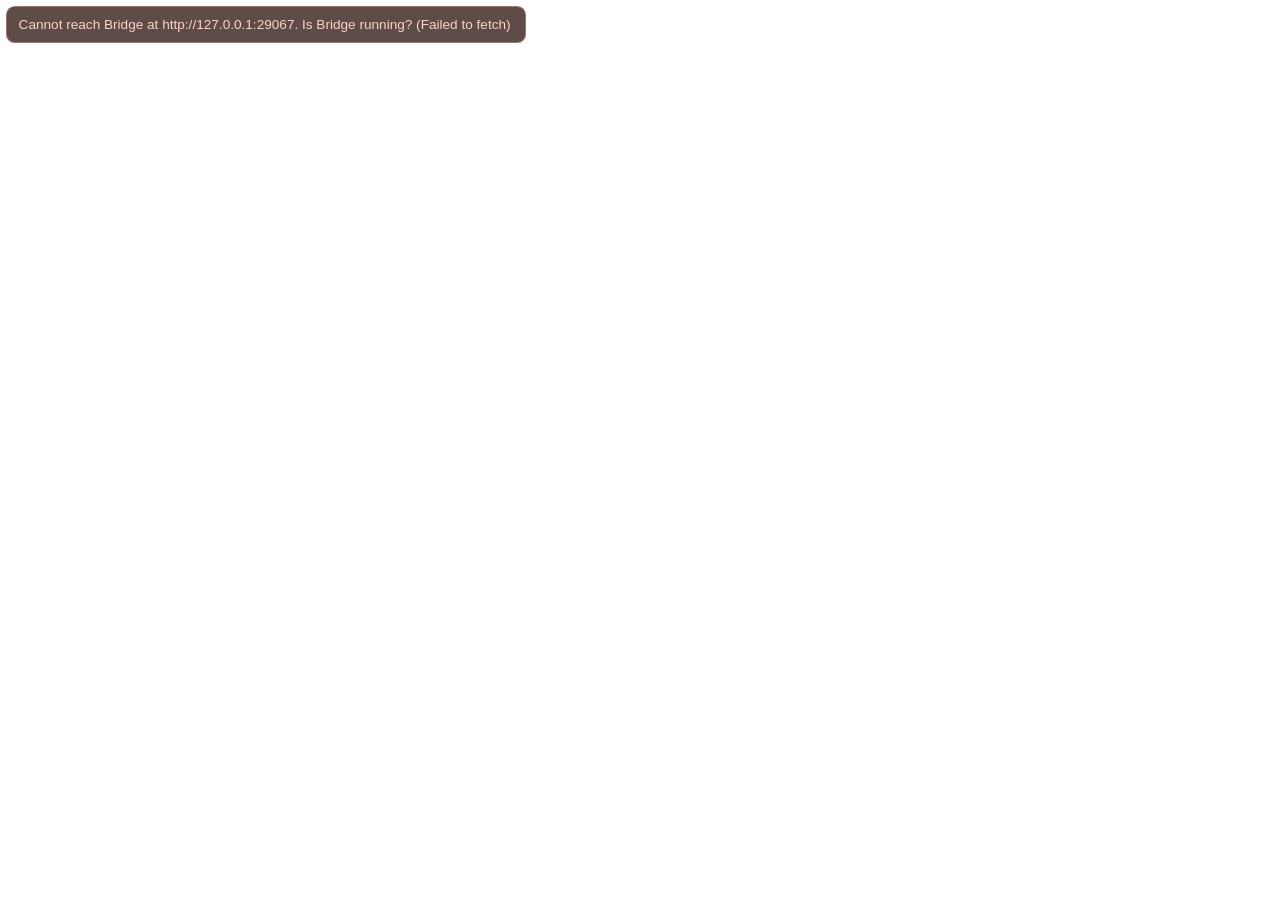
<file: src/kinkajou_bridge/ui/overlays/bar/index.html>
<!DOCTYPE html>
<html lang="en">
<head>
  <meta charset="utf-8" />
  <meta name="viewport" content="width=device-width, initial-scale=1" />
  <title>Kinkajou Bridge — Bar</title>
  <script>
    (function () {
      var t = (new URLSearchParams(location.search).get("theme") || "dark").toLowerCase();
      document.documentElement.dataset.theme = t === "light" ? "light" : "dark";
    })();
  </script>
  <link rel="stylesheet" href="./overlay.css" />
</head>
<body>
  <div id="root" class="strip" hidden data-state="unknown">
    <div class="bar" aria-hidden="true">
      <div id="fill" class="fill"></div>
      <div class="bar-meta">
        <span id="layers">—</span>
        <span id="pct">—</span>
        <span id="remaining">—</span>
      </div>
    </div>
  </div>
  <div id="error" class="error" hidden></div>
  <script src="../_shared/bridge-client.js"></script>
  <script src="./overlay.js"></script>
</body>
</html>
</file>
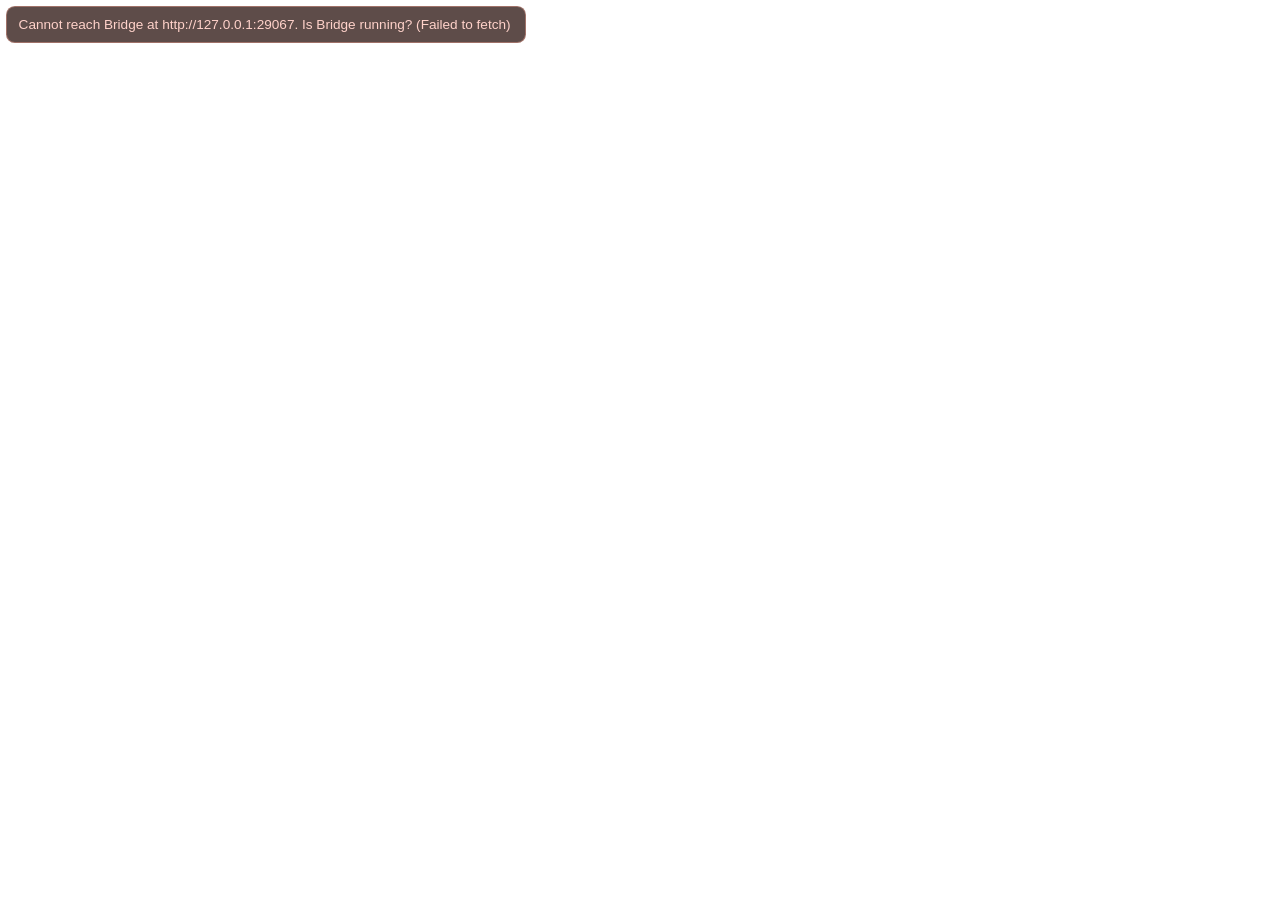
<file: src/kinkajou_bridge/ui/overlays/compact/index.html>
<!DOCTYPE html>
<html lang="en">
<head>
  <meta charset="utf-8" />
  <meta name="viewport" content="width=device-width, initial-scale=1" />
  <title>Kinkajou Bridge — Compact</title>
  <script>
    (function () {
      var t = (new URLSearchParams(location.search).get("theme") || "dark").toLowerCase();
      document.documentElement.dataset.theme = t === "light" ? "light" : "dark";
    })();
  </script>
  <link rel="stylesheet" href="./overlay.css" />
</head>
<body>
  <div id="root" class="strip" hidden data-state="unknown">
    <div class="top">
      <div id="name" class="title">—</div>
      <span id="print-state" class="badge state-unknown">…</span>
    </div>
    <div id="job" class="job" hidden></div>
    <div class="bar" aria-hidden="true">
      <div id="fill" class="fill"></div>
      <div class="bar-meta">
        <span id="pct">—</span>
        <span id="times" class="times">—</span>
      </div>
    </div>
  </div>
  <div id="error" class="error" hidden></div>
  <script src="../_shared/bridge-client.js"></script>
  <script src="./overlay.js"></script>
</body>
</html>
</file>
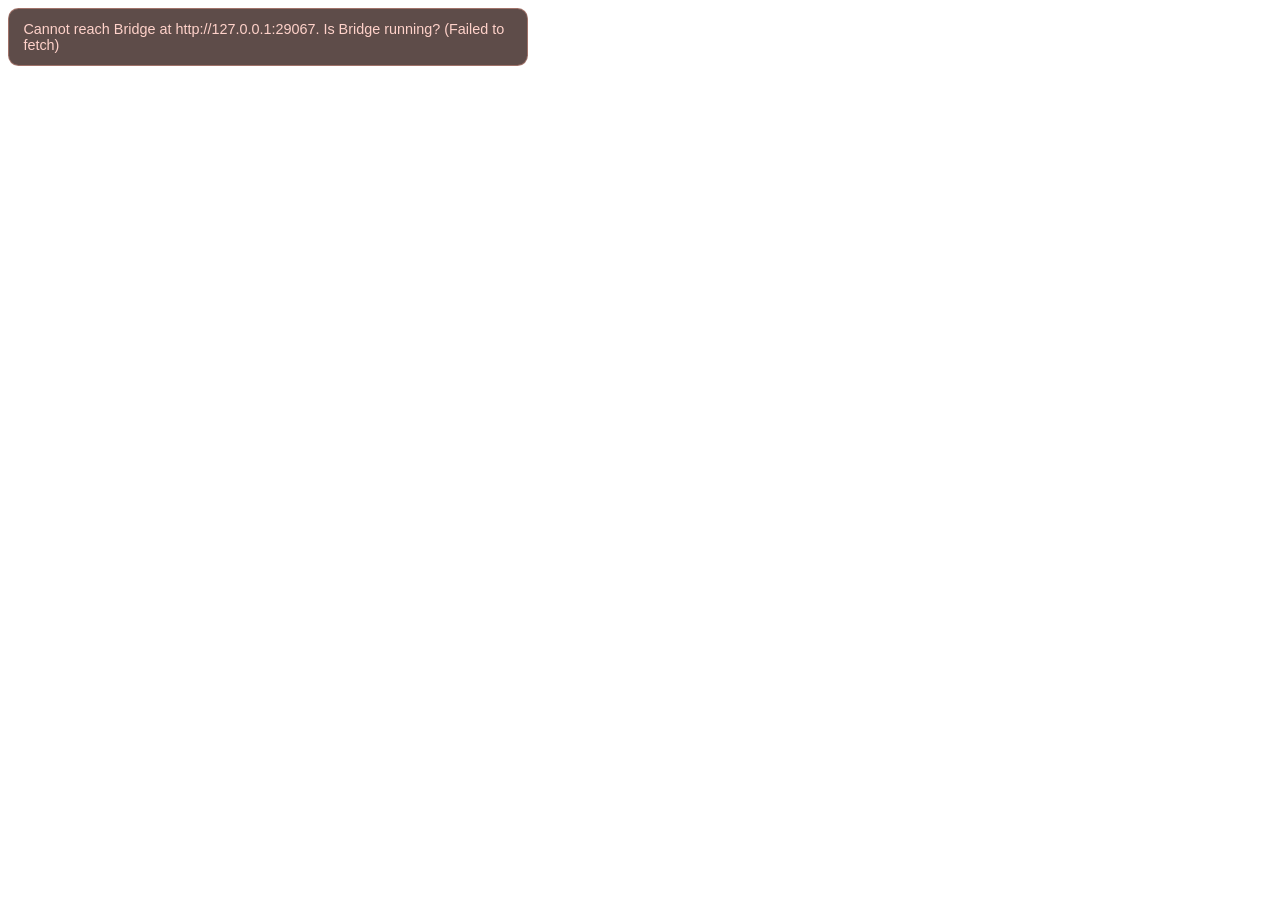
<file: src/kinkajou_bridge/ui/overlays/overview/index.html>
<!DOCTYPE html>
<html lang="en">
<head>
  <meta charset="utf-8" />
  <meta name="viewport" content="width=device-width, initial-scale=1" />
  <title>Kinkajou Bridge — Overview</title>
  <script>
    (function () {
      var t = (new URLSearchParams(location.search).get("theme") || "dark").toLowerCase();
      document.documentElement.dataset.theme = t === "light" ? "light" : "dark";
    })();
  </script>
  <link rel="stylesheet" href="./overlay.css" />
</head>
<body>
  <div id="root" class="card" hidden>
    <div class="row">
      <div>
        <div id="name" class="title">—</div>
        <div id="plugin" class="muted">—</div>
      </div>
      <div class="badges">
        <span id="connection" class="badge">…</span>
        <span id="print-state" class="badge state-unknown">…</span>
      </div>
    </div>

    <div id="job" class="job">—</div>
    <div id="layers" class="layers muted" hidden></div>

    <div class="bar" aria-hidden="true">
      <div id="fill" class="fill"></div>
      <div class="bar-meta">
        <div id="pct" class="pct">—</div>
      </div>
    </div>

    <dl class="times">
      <div><dt>Elapsed</dt><dd id="elapsed">—</dd></div>
      <div><dt>Remaining</dt><dd id="remaining">—</dd></div>
      <div><dt>Est. total</dt><dd id="total">—</dd></div>
    </dl>

    <div class="temps">
      <div><span class="muted">Nozzle</span> <span id="nozzle">—</span></div>
      <div><span class="muted">Bed</span> <span id="bed">—</span></div>
    </div>
  </div>
  <div id="error" class="error" hidden></div>
  <script src="../_shared/bridge-client.js"></script>
  <script src="./overlay.js"></script>
</body>
</html>
</file>
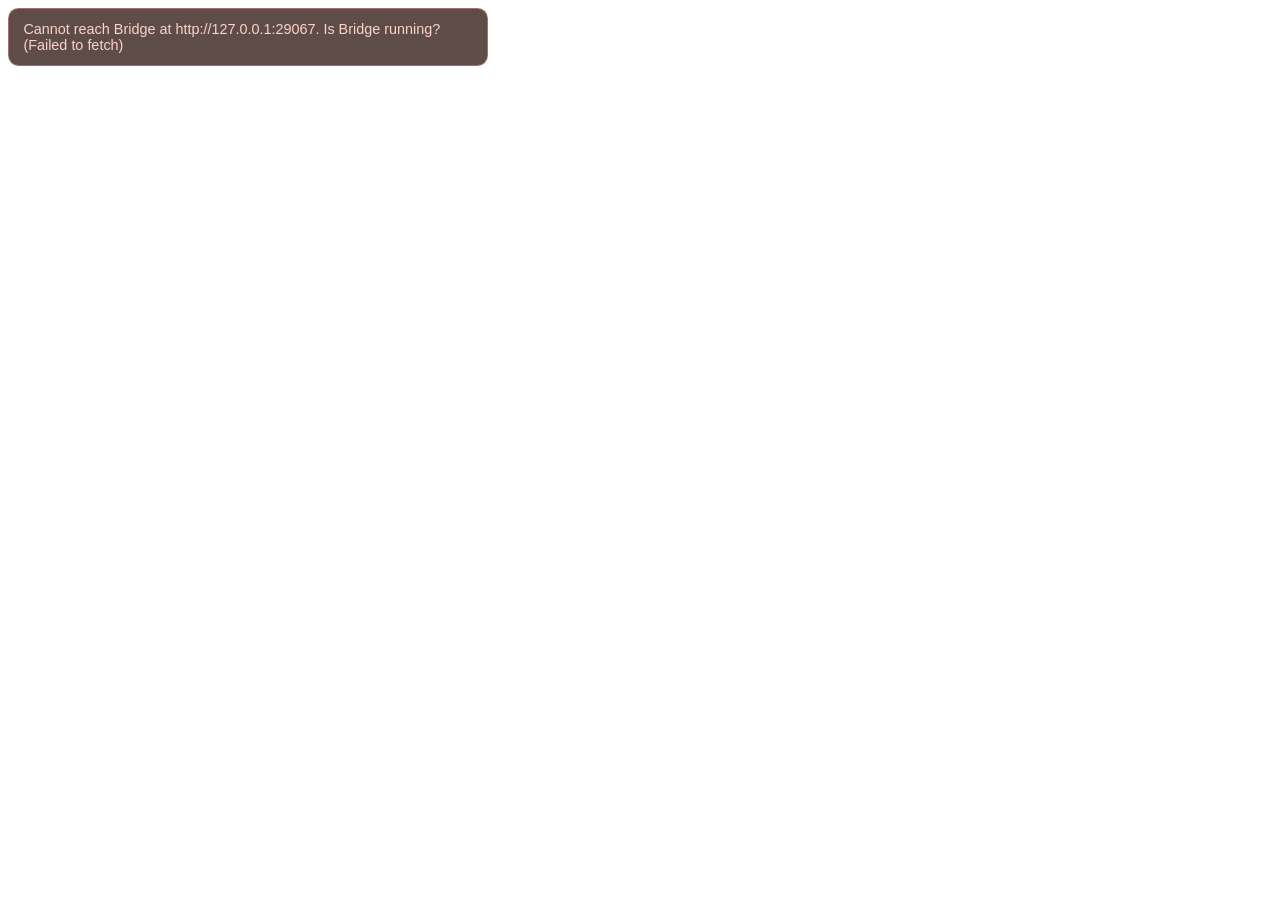
<file: src/kinkajou_bridge/ui/overlays/progress/index.html>
<!DOCTYPE html>
<html lang="en">
<head>
  <meta charset="utf-8" />
  <meta name="viewport" content="width=device-width, initial-scale=1" />
  <title>Kinkajou Bridge — Progress</title>
  <script>
    (function () {
      var t = (new URLSearchParams(location.search).get("theme") || "dark").toLowerCase();
      document.documentElement.dataset.theme = t === "light" ? "light" : "dark";
    })();
  </script>
  <link rel="stylesheet" href="./overlay.css" />
</head>
<body>
  <div id="root" class="card" hidden>
    <div class="row">
      <div id="name" class="title">—</div>
      <div id="pct" class="pct">—</div>
    </div>
    <div id="job" class="job">—</div>
    <div class="bar" aria-hidden="true">
      <div id="fill" class="fill"></div>
    </div>
    <div id="eta" class="muted">—</div>
  </div>
  <div id="error" class="error" hidden></div>
  <script src="../_shared/bridge-client.js"></script>
  <script src="./overlay.js"></script>
</body>
</html>
</file>
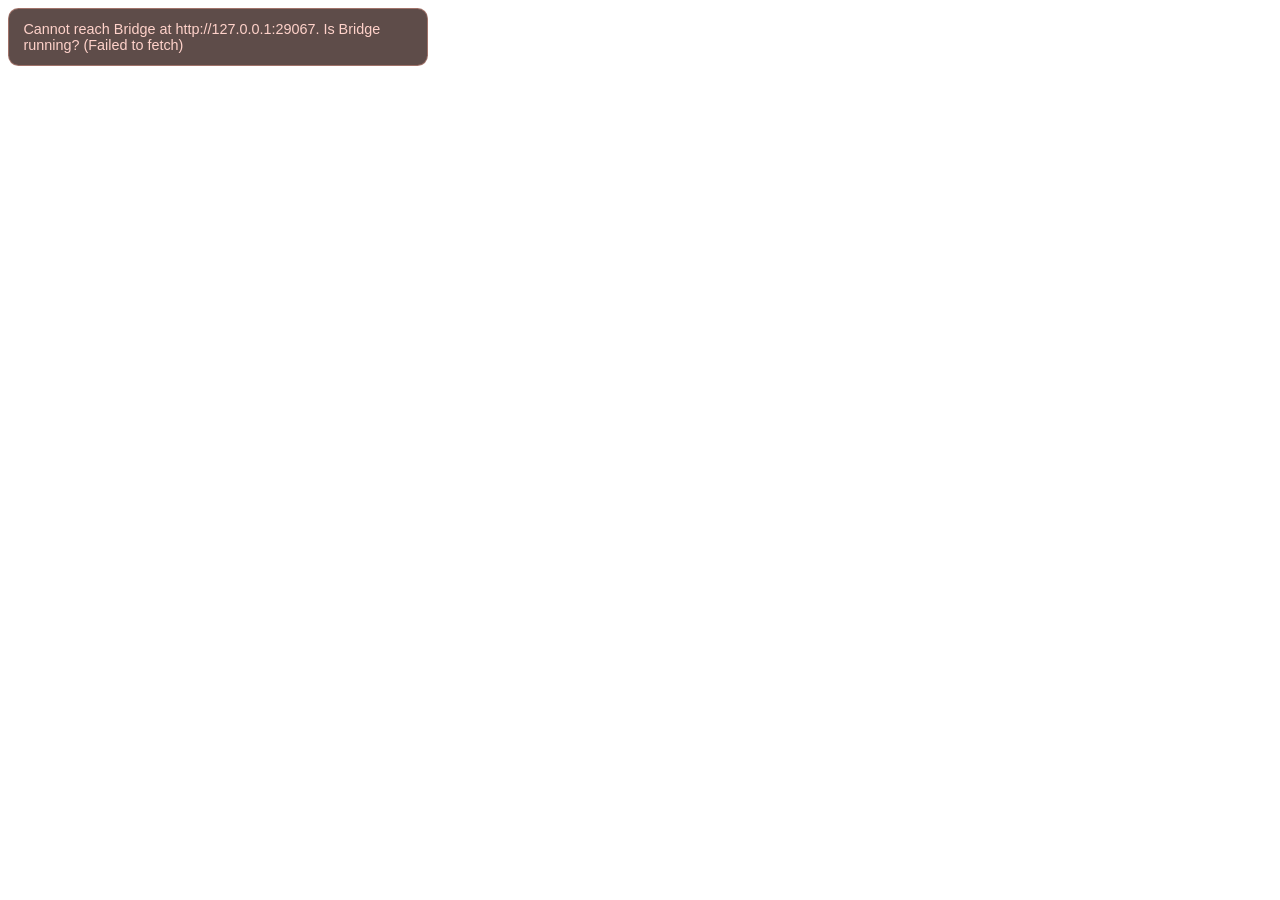
<file: src/kinkajou_bridge/ui/overlays/status/index.html>
<!DOCTYPE html>
<html lang="en">
<head>
  <meta charset="utf-8" />
  <meta name="viewport" content="width=device-width, initial-scale=1" />
  <title>Kinkajou Bridge — Status</title>
  <script>
    (function () {
      var t = (new URLSearchParams(location.search).get("theme") || "dark").toLowerCase();
      document.documentElement.dataset.theme = t === "light" ? "light" : "dark";
    })();
  </script>
  <link rel="stylesheet" href="./overlay.css" />
</head>
<body>
  <div id="root" class="card" hidden>
    <div class="row">
      <div>
        <div id="name" class="title">—</div>
        <div id="plugin" class="muted">—</div>
      </div>
      <span id="connection" class="badge">…</span>
    </div>
    <div id="print-state" class="state">—</div>
    <div id="message" class="muted message" hidden></div>
  </div>
  <div id="error" class="error" hidden></div>
  <script src="../_shared/bridge-client.js"></script>
  <script src="./overlay.js"></script>
</body>
</html>
</file>
<file: src/kinkajou_bridge/ui/overlays/bar/overlay.css>
:root,
html[data-theme="dark"] {
  --text: #f2f6fb;
  --muted: rgba(242, 246, 251, 0.72);
  --accent: #4f8fd9;
  --accent-start: #3a6fa8;
  --ok: #7ddea2;
  --warn: #f0c674;
  --bad: #f0a090;
  --bar-track: rgba(255, 255, 255, 0.14);
  --bar-label: #ffffff;
  --bar-label-shadow: 0 0 2px rgba(0, 0, 0, 0.95), 0 1px 2px rgba(0, 0, 0, 0.9),
    0 0 8px rgba(0, 0, 0, 0.55);
  --bar-chip: rgba(8, 10, 14, 0.12);
  --bar-chip-soft: rgba(8, 10, 14, 0.06);
  --error-bg: rgba(40, 16, 12, 0.75);
  --error-text: #ffd2ca;
  --font: "Segoe UI", "Roboto", sans-serif;
}

html[data-theme="light"] {
  --text: #1a2330;
  --muted: rgba(26, 35, 48, 0.62);
  --accent: #2f6cb5;
  --accent-start: #3a78c2;
  --ok: #1f8a55;
  --warn: #9a6b08;
  --bad: #c04538;
  --bar-track: rgba(15, 18, 24, 0.14);
  --bar-label: #0a1018;
  --bar-label-shadow: 0 0 2px rgba(255, 255, 255, 0.98), 0 1px 2px rgba(255, 255, 255, 0.9),
    0 0 8px rgba(255, 255, 255, 0.7);
  --bar-chip: rgba(255, 255, 255, 0.14);
  --bar-chip-soft: rgba(255, 255, 255, 0.07);
  --error-bg: rgba(255, 236, 232, 0.95);
  --error-text: #8b3a2f;
}

* { box-sizing: border-box; }

html, body {
  margin: 0;
  width: 100%;
  height: 100%;
  background: transparent;
  color: var(--text);
  font-family: var(--font);
}

.strip {
  width: 100%;
  height: 100%;
  margin: 0;
  padding: 0;
}

.bar {
  position: relative;
  width: 100%;
  height: 100%;
  min-height: 1.55rem;
  border-radius: 0;
  background: var(--bar-track);
  overflow: hidden;
}

.fill {
  position: absolute;
  inset: 0 auto 0 0;
  height: 100%;
  width: 0%;
  background: linear-gradient(90deg, var(--accent-start), var(--accent));
  transition: width 0.35s ease, background 0.35s ease;
}

.strip[data-state="paused"] .fill {
  background: linear-gradient(90deg, color-mix(in srgb, var(--warn) 70%, #8a6a10), var(--warn));
}

.strip[data-state="complete"] .fill {
  background: linear-gradient(90deg, color-mix(in srgb, var(--ok) 70%, #1a5c3a), var(--ok));
}

.strip[data-state="failed"] .fill,
.strip[data-state="error"] .fill,
.strip[data-state="cancelled"] .fill {
  background: linear-gradient(90deg, color-mix(in srgb, var(--bad) 70%, #7a2f24), var(--bad));
}

.bar-meta {
  position: absolute;
  inset: 0;
  z-index: 1;
  display: grid;
  grid-template-columns: minmax(0, 1fr) auto minmax(0, 1fr);
  align-items: center;
  gap: 0.65rem;
  padding: 0 0.65rem;
  pointer-events: none;
}

#layers,
#pct,
#remaining {
  padding: 0 0.28rem;
  border-radius: 999px;
  background: var(--bar-chip);
  box-shadow: 0 0 7px 4px var(--bar-chip-soft), 0 0 3px 1px var(--bar-chip);
  color: var(--bar-label);
  text-shadow: var(--bar-label-shadow);
  font-size: 1.05rem;
  font-weight: 700;
  line-height: 1;
  white-space: nowrap;
}

#layers {
  justify-self: start;
  overflow: hidden;
  text-overflow: ellipsis;
  min-width: 0;
  max-width: 100%;
}

#pct {
  justify-self: center;
}

#remaining {
  justify-self: end;
  overflow: hidden;
  text-overflow: ellipsis;
  min-width: 0;
  max-width: 100%;
}

/* OBS Browser Source too short to fit chips without clipping — show fill only. */
@media (max-height: 30px) {
  .bar-meta {
    display: none;
  }
}

.error {
  margin: 0.35rem;
  padding: 0.65rem 0.75rem;
  border-radius: 0.55rem;
  border: 1px solid color-mix(in srgb, var(--bad) 45%, transparent);
  background: var(--error-bg);
  color: var(--error-text);
  max-width: 520px;
  font-size: 0.85rem;
}
</file>
<file: src/kinkajou_bridge/ui/overlays/compact/overlay.css>
:root,
html[data-theme="dark"] {
  --text: #f2f6fb;
  --muted: rgba(242, 246, 251, 0.72);
  --panel: rgba(15, 18, 24, 0.82);
  --border: rgba(168, 200, 239, 0.28);
  --accent: #4f8fd9;
  --accent-start: #3a6fa8;
  --ok: #7ddea2;
  --warn: #f0c674;
  --bad: #f0a090;
  --idle-accent: rgba(150, 163, 181, 0.7);
  --bar-track: rgba(255, 255, 255, 0.14);
  --bar-label: #ffffff;
  --bar-label-shadow: 0 0 2px rgba(0, 0, 0, 0.95), 0 1px 2px rgba(0, 0, 0, 0.9),
    0 0 8px rgba(0, 0, 0, 0.55);
  --bar-chip: rgba(8, 10, 14, 0.12);
  --bar-chip-soft: rgba(8, 10, 14, 0.06);
  --error-bg: rgba(40, 16, 12, 0.75);
  --error-text: #ffd2ca;
  --font: "Segoe UI", "Roboto", sans-serif;
}

html[data-theme="light"] {
  --text: #1a2330;
  --muted: rgba(26, 35, 48, 0.62);
  --panel: rgba(255, 255, 255, 0.92);
  --border: rgba(39, 49, 64, 0.18);
  --accent: #2f6cb5;
  --accent-start: #3a78c2;
  --ok: #1f8a55;
  --warn: #9a6b08;
  --bad: #c04538;
  --idle-accent: rgba(100, 112, 128, 0.75);
  --bar-track: rgba(15, 18, 24, 0.14);
  --bar-label: #0a1018;
  --bar-label-shadow: 0 0 2px rgba(255, 255, 255, 0.98), 0 1px 2px rgba(255, 255, 255, 0.9),
    0 0 8px rgba(255, 255, 255, 0.7);
  --bar-chip: rgba(255, 255, 255, 0.14);
  --bar-chip-soft: rgba(255, 255, 255, 0.07);
  --error-bg: rgba(255, 236, 232, 0.95);
  --error-text: #8b3a2f;
}

* { box-sizing: border-box; }

html, body {
  margin: 0;
  background: transparent;
  color: var(--text);
  font-family: var(--font);
}

.strip {
  margin: 0.35rem;
  padding: 0.55rem 0.7rem 0.65rem;
  border-radius: 0.65rem;
  border: 1px solid var(--border);
  background: var(--panel);
  min-width: 280px;
  max-width: 520px;
  box-shadow: inset 3px 0 0 var(--accent);
}

.strip[data-state="printing"],
.strip[data-state="preparing"] {
  box-shadow: inset 3px 0 0 var(--accent);
}

.strip[data-state="paused"] {
  box-shadow: inset 3px 0 0 var(--warn);
}

.strip[data-state="complete"] {
  box-shadow: inset 3px 0 0 var(--ok);
}

.strip[data-state="failed"],
.strip[data-state="error"],
.strip[data-state="cancelled"] {
  box-shadow: inset 3px 0 0 var(--bad);
}

.strip[data-state="idle"],
.strip[data-state="unknown"] {
  box-shadow: inset 3px 0 0 var(--idle-accent);
}

.top {
  display: flex;
  justify-content: space-between;
  gap: 0.55rem;
  align-items: center;
}

.title {
  font-size: 0.95rem;
  font-weight: 700;
  white-space: nowrap;
  overflow: hidden;
  text-overflow: ellipsis;
}

.job {
  margin-top: 0.25rem;
  font-size: 0.95rem;
  font-weight: 600;
  color: var(--text);
  white-space: nowrap;
  overflow: hidden;
  text-overflow: ellipsis;
}

.job[hidden] {
  display: none;
}

.bar {
  position: relative;
  margin-top: 0.45rem;
  height: 1.85rem;
  border-radius: 0.55rem;
  background: var(--bar-track);
  overflow: hidden;
}

.fill {
  position: absolute;
  inset: 0 auto 0 0;
  height: 100%;
  width: 0%;
  border-radius: inherit;
  background: linear-gradient(90deg, var(--accent-start), var(--accent));
  transition: width 0.35s ease, background 0.35s ease;
}

.strip[data-state="complete"] .fill {
  background: linear-gradient(90deg, color-mix(in srgb, var(--ok) 70%, #1a5c3a), var(--ok));
}

.bar-meta {
  position: absolute;
  inset: 0;
  z-index: 1;
  display: flex;
  justify-content: space-between;
  align-items: center;
  gap: 0.65rem;
  padding: 0 0.55rem;
  pointer-events: none;
}

#pct,
.times {
  padding: 0 0.28rem;
  border-radius: 999px;
  background: var(--bar-chip);
  box-shadow: 0 0 7px 4px var(--bar-chip-soft), 0 0 3px 1px var(--bar-chip);
  color: var(--bar-label);
  text-shadow: var(--bar-label-shadow);
  font-size: 1.05rem;
  font-weight: 700;
  line-height: 1;
  white-space: nowrap;
}

.times {
  overflow: hidden;
  text-overflow: ellipsis;
  min-width: 0;
}

.badge {
  display: inline-flex;
  align-items: center;
  padding: 0.15rem 0.45rem;
  border-radius: 999px;
  border: 1px solid var(--border);
  font-size: 0.68rem;
  text-transform: uppercase;
  letter-spacing: 0.04em;
  white-space: nowrap;
  flex-shrink: 0;
}

.badge.state-printing {
  color: var(--accent);
  border-color: color-mix(in srgb, var(--accent) 55%, transparent);
}
.badge.state-paused {
  color: var(--warn);
  border-color: color-mix(in srgb, var(--warn) 55%, transparent);
}
.badge.state-complete {
  color: var(--ok);
  border-color: color-mix(in srgb, var(--ok) 55%, transparent);
}
.badge.state-bad {
  color: var(--bad);
  border-color: color-mix(in srgb, var(--bad) 55%, transparent);
}
.badge.state-idle,
.badge.state-unknown {
  color: var(--muted);
}

.error {
  margin: 0.35rem;
  padding: 0.65rem 0.75rem;
  border-radius: 0.55rem;
  border: 1px solid color-mix(in srgb, var(--bad) 45%, transparent);
  background: var(--error-bg);
  color: var(--error-text);
  max-width: 520px;
  font-size: 0.85rem;
}
</file>
<file: src/kinkajou_bridge/ui/overlays/overview/overlay.css>
:root,
html[data-theme="dark"] {
  --text: #f2f6fb;
  --muted: rgba(242, 246, 251, 0.72);
  --panel: rgba(15, 18, 24, 0.78);
  --border: rgba(168, 200, 239, 0.28);
  --accent: #4f8fd9;
  --accent-start: #3a6fa8;
  --ok: #7ddea2;
  --warn: #f0c674;
  --bad: #f0a090;
  --bar-track: rgba(255, 255, 255, 0.12);
  --bar-label: #ffffff;
  --bar-label-shadow: 0 0 2px rgba(0, 0, 0, 0.95), 0 1px 2px rgba(0, 0, 0, 0.9),
    0 0 8px rgba(0, 0, 0, 0.55);
  --bar-chip: rgba(8, 10, 14, 0.12);
  --bar-chip-soft: rgba(8, 10, 14, 0.06);
  --error-bg: rgba(40, 16, 12, 0.75);
  --error-text: #ffd2ca;
  --font: "Segoe UI", "Roboto", sans-serif;
}

html[data-theme="light"] {
  --text: #1a2330;
  --muted: rgba(26, 35, 48, 0.62);
  --panel: rgba(255, 255, 255, 0.9);
  --border: rgba(39, 49, 64, 0.18);
  --accent: #2f6cb5;
  --accent-start: #3a78c2;
  --ok: #1f8a55;
  --warn: #9a6b08;
  --bad: #c04538;
  --bar-track: rgba(15, 18, 24, 0.12);
  --bar-label: #0a1018;
  --bar-label-shadow: 0 0 2px rgba(255, 255, 255, 0.98), 0 1px 2px rgba(255, 255, 255, 0.9),
    0 0 8px rgba(255, 255, 255, 0.7);
  --bar-chip: rgba(255, 255, 255, 0.14);
  --bar-chip-soft: rgba(255, 255, 255, 0.07);
  --error-bg: rgba(255, 236, 232, 0.95);
  --error-text: #8b3a2f;
}

* { box-sizing: border-box; }

html, body {
  margin: 0;
  background: transparent;
  color: var(--text);
  font-family: var(--font);
}

.card {
  margin: 0.5rem;
  padding: 0.95rem 1.05rem;
  border-radius: 0.85rem;
  border: 1px solid var(--border);
  background: var(--panel);
  min-width: 320px;
  max-width: 520px;
}

.row {
  display: flex;
  justify-content: space-between;
  gap: 0.75rem;
  align-items: flex-start;
}

.badges {
  display: flex;
  flex-wrap: wrap;
  gap: 0.35rem;
  justify-content: flex-end;
}

.title {
  font-size: 1.2rem;
  font-weight: 700;
  line-height: 1.2;
}

.muted { color: var(--muted); font-size: 0.85rem; }

.job {
  margin-top: 0.7rem;
  font-size: 0.98rem;
  white-space: nowrap;
  overflow: hidden;
  text-overflow: ellipsis;
}

.layers {
  margin-top: 0.2rem;
  font-size: 0.82rem;
}

.layers[hidden] {
  display: none;
}

.bar {
  position: relative;
  margin-top: 0.75rem;
  height: 1.55rem;
  border-radius: 0.55rem;
  background: var(--bar-track);
  overflow: hidden;
}

.fill {
  position: absolute;
  inset: 0 auto 0 0;
  height: 100%;
  width: 0%;
  border-radius: inherit;
  background: linear-gradient(90deg, var(--accent-start), var(--accent));
  transition: width 0.35s ease, background 0.35s ease;
}

.card[data-state="complete"] .fill {
  background: linear-gradient(90deg, color-mix(in srgb, var(--ok) 70%, #1a5c3a), var(--ok));
}

.bar-meta {
  position: absolute;
  inset: 0;
  z-index: 1;
  display: flex;
  justify-content: center;
  align-items: center;
  padding: 0 0.55rem;
  pointer-events: none;
}

.pct {
  padding: 0 0.28rem;
  border-radius: 999px;
  background: var(--bar-chip);
  box-shadow: 0 0 7px 4px var(--bar-chip-soft), 0 0 3px 1px var(--bar-chip);
  color: var(--bar-label);
  text-shadow: var(--bar-label-shadow);
  font-size: 1.05rem;
  font-weight: 700;
  line-height: 1;
  white-space: nowrap;
}

.times {
  display: grid;
  grid-template-columns: repeat(3, minmax(0, 1fr));
  gap: 0.55rem;
  margin: 0.85rem 0 0;
}

.times dt {
  margin: 0;
  color: var(--muted);
  font-size: 0.7rem;
  text-transform: uppercase;
  letter-spacing: 0.04em;
}

.times dd {
  margin: 0.15rem 0 0;
  font-size: 0.95rem;
  font-weight: 600;
}

.temps {
  display: flex;
  flex-wrap: wrap;
  gap: 0.85rem;
  margin-top: 0.85rem;
  font-size: 0.9rem;
}

.badge {
  display: inline-flex;
  align-items: center;
  padding: 0.2rem 0.55rem;
  border-radius: 999px;
  border: 1px solid var(--border);
  font-size: 0.72rem;
  text-transform: uppercase;
  letter-spacing: 0.04em;
  white-space: nowrap;
}

.badge.ok { color: var(--ok); border-color: color-mix(in srgb, var(--ok) 50%, transparent); }
.badge.warn { color: var(--warn); border-color: color-mix(in srgb, var(--warn) 50%, transparent); }
.badge.bad { color: var(--bad); border-color: color-mix(in srgb, var(--bad) 50%, transparent); }

.badge.state-printing {
  color: var(--accent);
  border-color: color-mix(in srgb, var(--accent) 55%, transparent);
}
.badge.state-paused {
  color: var(--warn);
  border-color: color-mix(in srgb, var(--warn) 55%, transparent);
}
.badge.state-complete {
  color: var(--ok);
  border-color: color-mix(in srgb, var(--ok) 55%, transparent);
}
.badge.state-bad {
  color: var(--bad);
  border-color: color-mix(in srgb, var(--bad) 55%, transparent);
}
.badge.state-idle,
.badge.state-unknown {
  color: var(--muted);
}

.error {
  margin: 0.5rem;
  padding: 0.75rem 0.9rem;
  border-radius: 0.65rem;
  border: 1px solid color-mix(in srgb, var(--bad) 45%, transparent);
  background: var(--error-bg);
  color: var(--error-text);
  max-width: 520px;
  font-size: 0.9rem;
}
</file>
<file: src/kinkajou_bridge/ui/overlays/progress/overlay.css>
:root,
html[data-theme="dark"] {
  --text: #f2f6fb;
  --muted: rgba(242, 246, 251, 0.72);
  --panel: rgba(15, 18, 24, 0.72);
  --border: rgba(168, 200, 239, 0.28);
  --accent: #4f8fd9;
  --accent-start: #3a6fa8;
  --ok: #7ddea2;
  --bad: #f0a090;
  --bar-track: rgba(255, 255, 255, 0.12);
  --error-bg: rgba(40, 16, 12, 0.75);
  --error-text: #ffd2ca;
  --font: "Segoe UI", "Roboto", sans-serif;
}

html[data-theme="light"] {
  --text: #1a2330;
  --muted: rgba(26, 35, 48, 0.62);
  --panel: rgba(255, 255, 255, 0.9);
  --border: rgba(39, 49, 64, 0.18);
  --accent: #2f6cb5;
  --accent-start: #3a78c2;
  --ok: #1f8a55;
  --bad: #c04538;
  --bar-track: rgba(15, 18, 24, 0.12);
  --error-bg: rgba(255, 236, 232, 0.95);
  --error-text: #8b3a2f;
}

* { box-sizing: border-box; }

html, body {
  margin: 0;
  background: transparent;
  color: var(--text);
  font-family: var(--font);
}

.card {
  margin: 0.5rem;
  padding: 0.85rem 1rem;
  border-radius: 0.75rem;
  border: 1px solid var(--border);
  background: var(--panel);
  min-width: 280px;
  max-width: 480px;
}

.row {
  display: flex;
  justify-content: space-between;
  gap: 0.75rem;
  align-items: baseline;
}

.title {
  font-size: 1.05rem;
  font-weight: 700;
}

.pct {
  font-size: 1.35rem;
  font-weight: 700;
  color: var(--accent);
}

.job {
  margin-top: 0.35rem;
  font-size: 0.95rem;
  white-space: nowrap;
  overflow: hidden;
  text-overflow: ellipsis;
}

.muted { color: var(--muted); font-size: 0.85rem; margin-top: 0.45rem; }

.bar {
  margin-top: 0.7rem;
  height: 0.55rem;
  border-radius: 999px;
  background: var(--bar-track);
  overflow: hidden;
}

.fill {
  height: 100%;
  width: 0%;
  border-radius: inherit;
  background: linear-gradient(90deg, var(--accent-start), var(--accent));
  transition: width 0.35s ease, background 0.35s ease;
}

.card[data-state="complete"] .fill {
  background: linear-gradient(90deg, color-mix(in srgb, var(--ok) 70%, #1a5c3a), var(--ok));
}

.card[data-state="complete"] .pct {
  color: var(--ok);
}

.error {
  margin: 0.5rem;
  padding: 0.75rem 0.9rem;
  border-radius: 0.65rem;
  border: 1px solid color-mix(in srgb, var(--bad) 45%, transparent);
  background: var(--error-bg);
  color: var(--error-text);
  max-width: 480px;
  font-size: 0.9rem;
}
</file>
<file: src/kinkajou_bridge/ui/overlays/status/overlay.css>
:root,
html[data-theme="dark"] {
  --text: #f2f6fb;
  --muted: rgba(242, 246, 251, 0.72);
  --panel: rgba(15, 18, 24, 0.72);
  --border: rgba(168, 200, 239, 0.28);
  --ok: #7ddea2;
  --warn: #f0c674;
  --bad: #f0a090;
  --error-bg: rgba(40, 16, 12, 0.75);
  --error-text: #ffd2ca;
  --font: "Segoe UI", "Roboto", sans-serif;
}

html[data-theme="light"] {
  --text: #1a2330;
  --muted: rgba(26, 35, 48, 0.62);
  --panel: rgba(255, 255, 255, 0.9);
  --border: rgba(39, 49, 64, 0.18);
  --ok: #1f8a55;
  --warn: #9a6b08;
  --bad: #c04538;
  --error-bg: rgba(255, 236, 232, 0.95);
  --error-text: #8b3a2f;
}

* { box-sizing: border-box; }

html, body {
  margin: 0;
  background: transparent;
  color: var(--text);
  font-family: var(--font);
}

.card {
  margin: 0.5rem;
  padding: 0.85rem 1rem;
  border-radius: 0.75rem;
  border: 1px solid var(--border);
  background: var(--panel);
  min-width: 260px;
  max-width: 420px;
}

.row {
  display: flex;
  justify-content: space-between;
  gap: 0.75rem;
  align-items: flex-start;
}

.title {
  font-size: 1.15rem;
  font-weight: 700;
  line-height: 1.2;
}

.muted { color: var(--muted); font-size: 0.85rem; }

.state {
  margin-top: 0.65rem;
  font-size: 1.35rem;
  font-weight: 700;
  letter-spacing: 0.02em;
  text-transform: capitalize;
}

.message { margin-top: 0.45rem; }

.badge {
  display: inline-flex;
  align-items: center;
  padding: 0.2rem 0.55rem;
  border-radius: 999px;
  border: 1px solid var(--border);
  font-size: 0.72rem;
  text-transform: uppercase;
  letter-spacing: 0.04em;
  white-space: nowrap;
}

.badge.ok { color: var(--ok); border-color: color-mix(in srgb, var(--ok) 50%, transparent); }
.badge.warn { color: var(--warn); border-color: color-mix(in srgb, var(--warn) 50%, transparent); }
.badge.bad { color: var(--bad); border-color: color-mix(in srgb, var(--bad) 50%, transparent); }

.error {
  margin: 0.5rem;
  padding: 0.75rem 0.9rem;
  border-radius: 0.65rem;
  border: 1px solid color-mix(in srgb, var(--bad) 45%, transparent);
  background: var(--error-bg);
  color: var(--error-text);
  max-width: 420px;
  font-size: 0.9rem;
}
</file>
